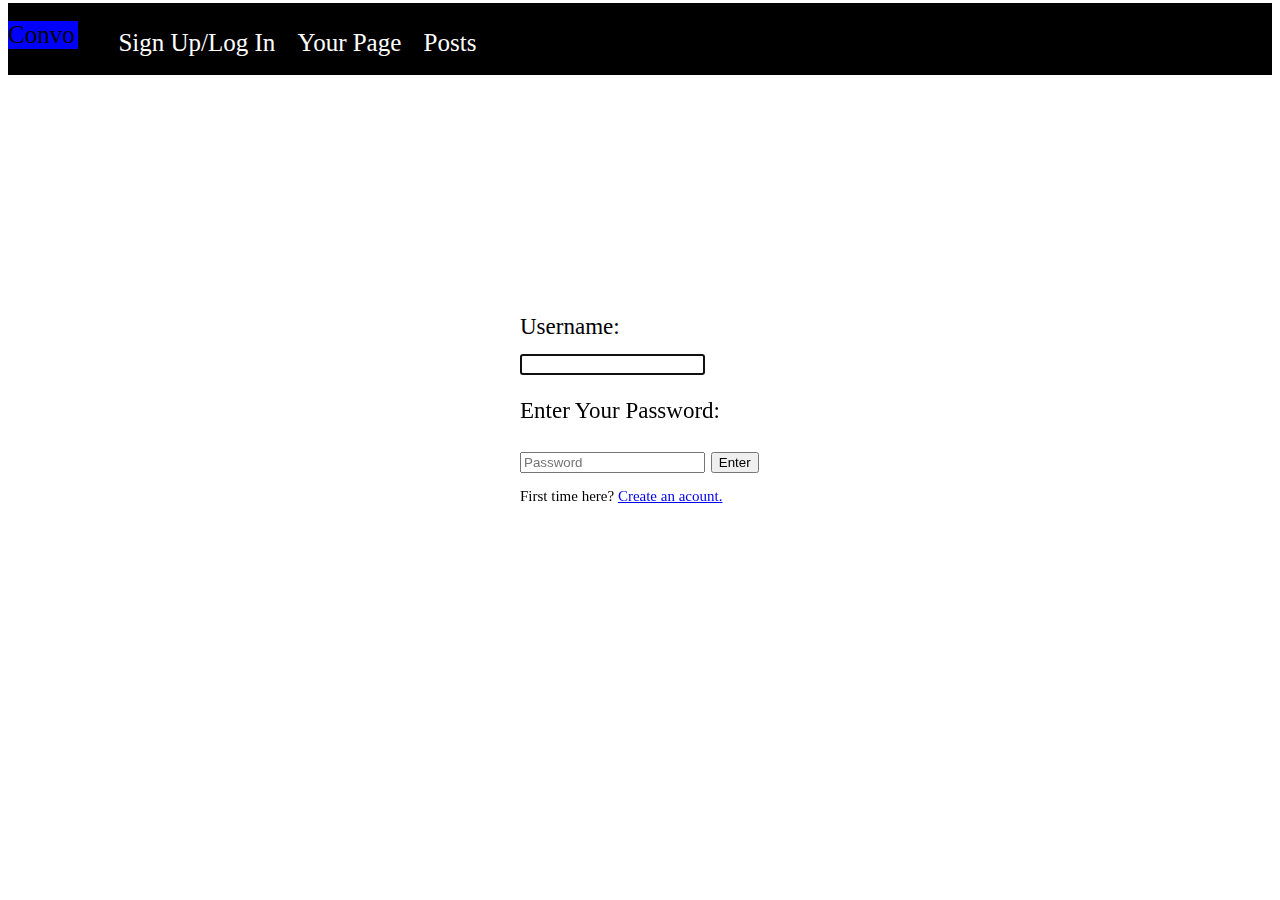
<file: index.html>
<!DOCTYPE html>
<html lang="en">
<head>
    <meta charset="UTF-8">
    <meta name="viewport" content="width=device-width, initial-scale=1.0">
    <title>twitter clone sign in</title> <!--Sorry, X-->
    <link rel="stylesheet" href="twitClon.css" />
    <script src="twitClone.js" defer></script>
    <link rel="shortcut icon" href="chatBubble.htm" type="image/x-icon">
</head>
<!--Sign in-->
<body>
 <div id="navbar">
  <p>Convo</p>
  <nav>
    <a class="nav" id="signInA" href="index.html">Sign Up/Log In</a>
    <a class="nav" id="yourPageA" href="index.html">Your Page</a>
    <a class="nav" id="allPosts" href="index.html">Posts</a>
  </nav>
 </div>   
 <div id="info">
    <form name="signForm">
     <p id="above">Username:</p>
     <input type="text" name="name" id="username" autofocus autocomplete="off">
     <p>Enter Your Password:</p>
     <input type="password" placeholder="Password" autocomplete="off" pattern="(?=.*\d)(?=.*[a-z])(?=.*[A-Z]).{8,}" id="password">
     <button class="push" onclick="check()">Enter</button>
     <p class="small">First time here? <a href="signUp.html">Create an acount.</a></p>
    </form>
 </div>
</body>
</html>
</file>
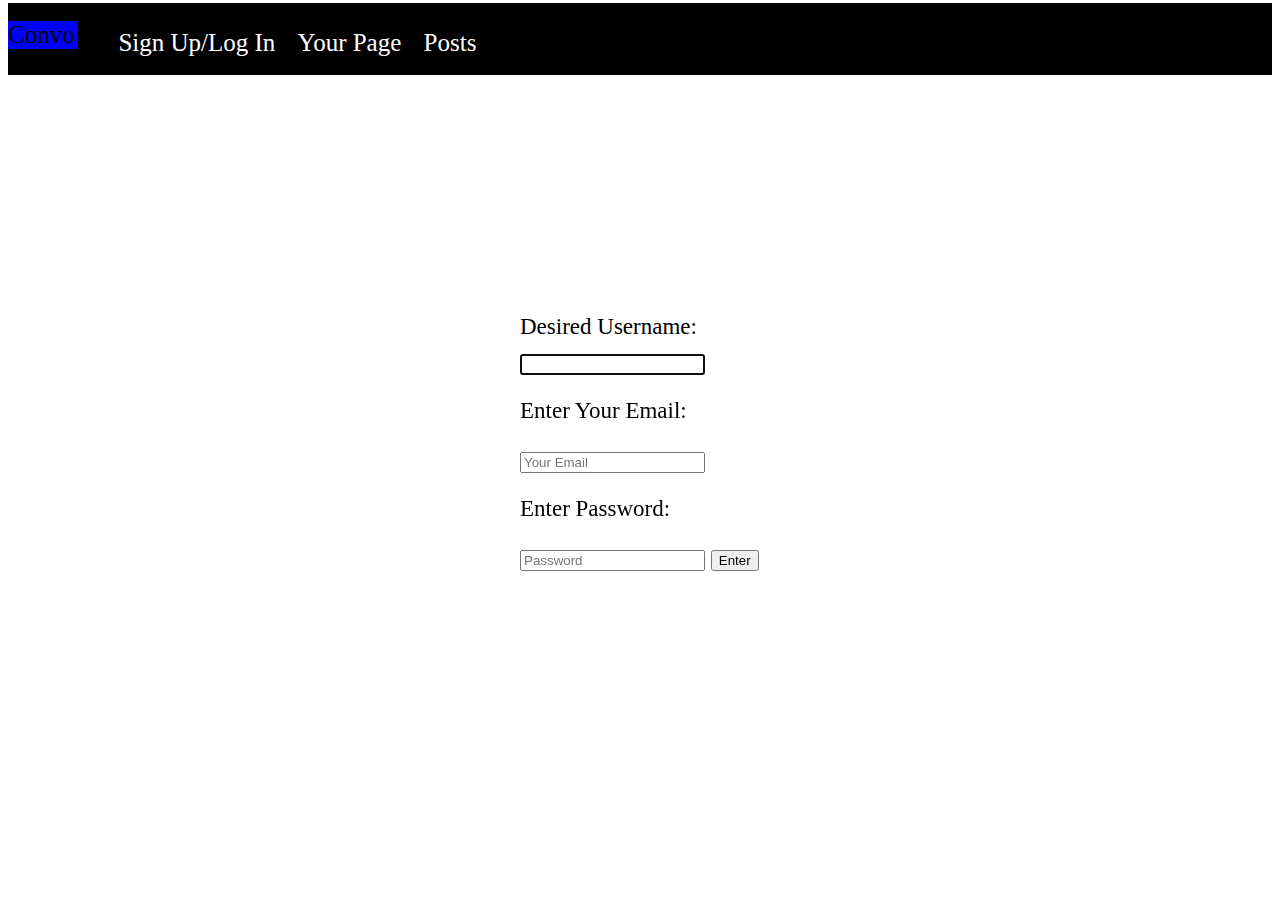
<file: signUp.html>
<!DOCTYPE html>
<html lang="en">
<head>
    <meta charset="UTF-8">
    <meta name="viewport" content="width=device-width, initial-scale=1.0">
    <title>twitter clone/sign Up</title>
    <link rel="stylesheet" href="twitClon.css" />
    <script src="twitClone.js" defer></script>
    <link rel="shortcut icon" href="chatBubble.htm" type="image/x-icon">
</head>
<body>
    <div id="navbar">
        <p>Convo</p>
        <nav>
          <a class="nav" id="signInA" href="index.html">Sign Up/Log In</a>
          <a class="nav" id="yourPageA" href="index.html">Your Page</a>
          <a class="nav" id="allPosts" href="index.html">Posts</a>
        </nav>
       </div>   
       <div id="info">
          <form name="signForm">
           <p id="above">Desired Username:</p>
           <input type="text" autocomplete="off" autofocus name="name" id="newUsername">
           <p>Enter Your Email:</p>
           <input type="email" placeholder="Your Email" autocomplete="off" id="newEmail">
           <p>Enter Password:</p>
           <input type="password" pattern="(?=.*\d)(?=.*[a-z])(?=.*[A-Z]).{8,}" autocomplete="off" id="newPassword" placeholder="Password">
           <button class="push" onclick="checkNew()">Enter</button>
          </form>
       </div>
</body>
</html>
</file>
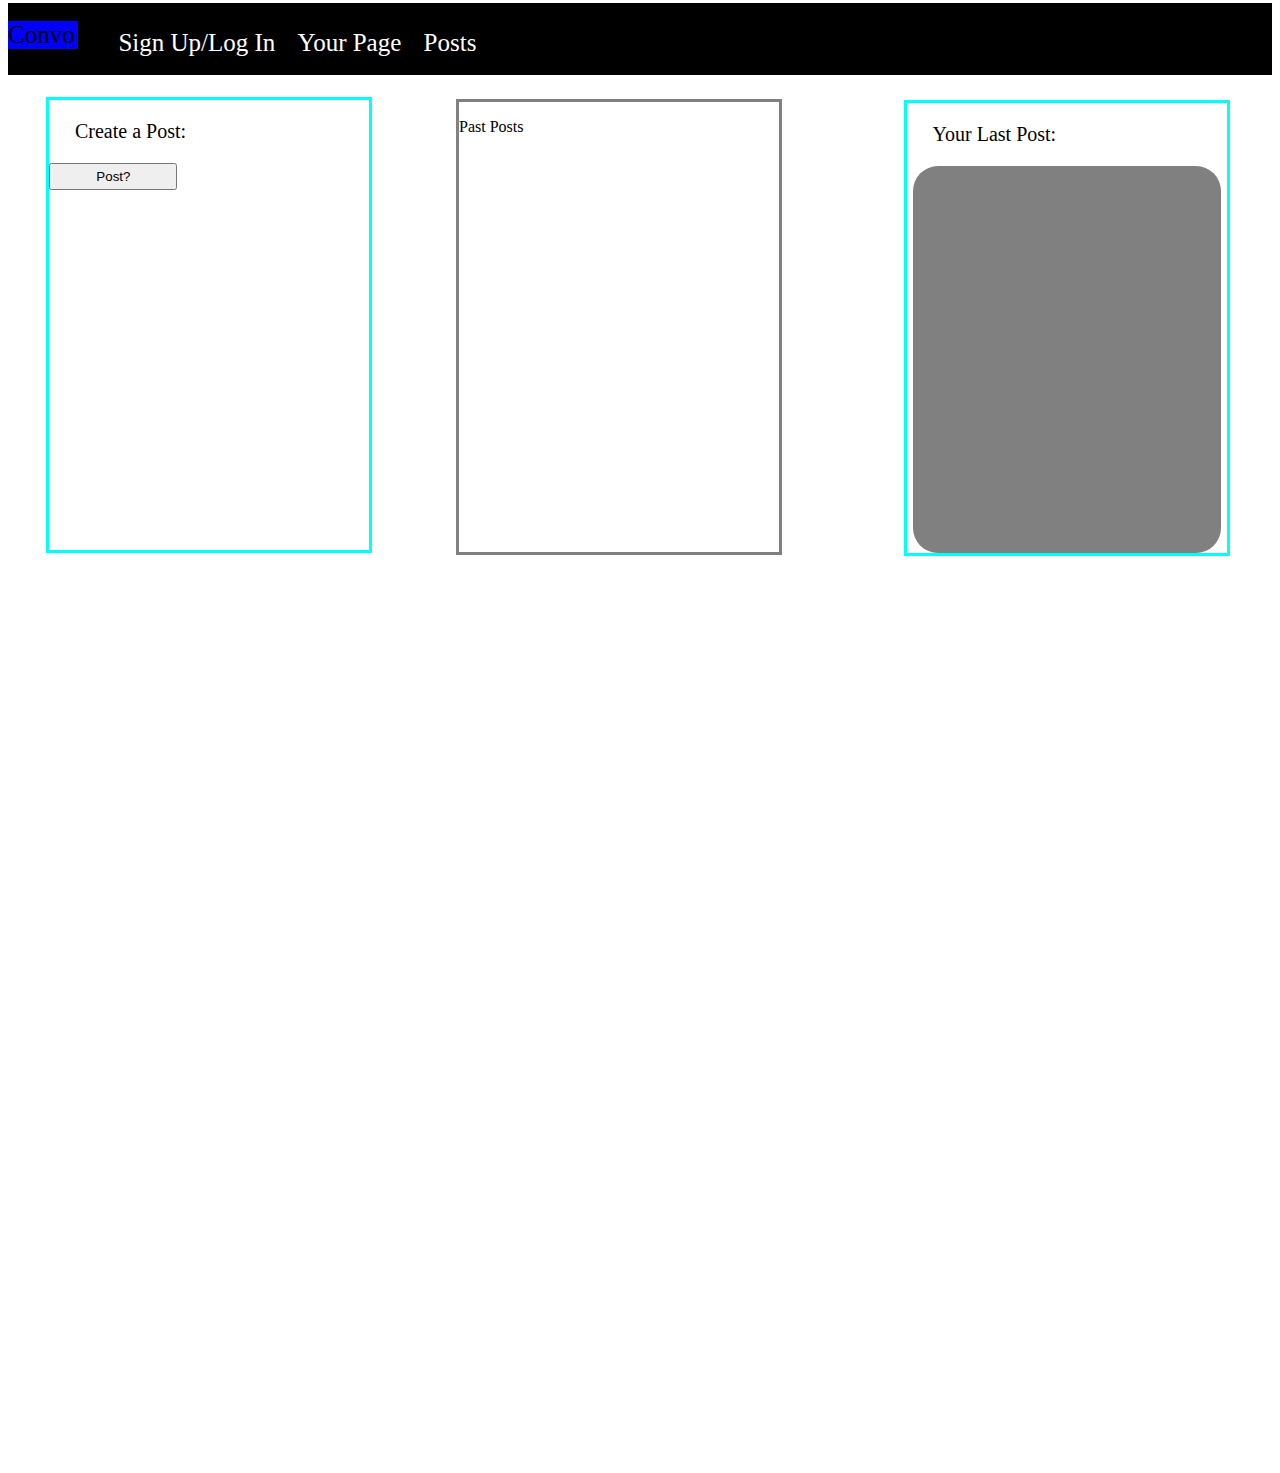
<file: yourPage.html>
<!DOCTYPE html>
<html lang="en">
<head>
    <meta charset="UTF-8">
    <meta name="viewport" content="width=device-width, initial-scale=1.0">
    <title>twitter clone/your Page</title>
    <link rel="stylesheet" href="twitClon.css" />
    <script src="twitCloneYourPage.js" defer></script>
    <link rel="shortcut icon" href="chatBubble.htm" type="image/x-icon">
</head>
<body>
  <form name="signForm"></form>
    <div id="navbar">
        <p>Convo</p>
        <nav>
          <a class="nav" id="signInA" href="index.html">Sign Up/Log In</a>
          <a class="nav" id="yourPageA" href="yourPage.html">Your Page</a>
          <a class="nav" id="allPosts" href="index.html">Posts</a>
        </nav>
        
    </div>
    <div id="aboutYou">
     <p>Create a Post:</p>
     <div id="divButton">
      <button id="descibeButton" onclick="classHide()" class="above">Post?</button>
     </div>
     <div id="input" class="hide">
      <textarea rows="5" cols="50" id="text" autocomplete="off" type="text" class="above"></textarea>
      <input type="submit" onclick="classHide()" value="Finished?" class="above" />
     </div>
          
    </div>
    <div id="allYourPosts">
     <p>Past Posts</p>
    </div>
    <div id="oldPost">
      <p id="oldPostWord">Your Last Post:</p>
      <div id="postBox">
        <div id="yourself">
          <table></table>
         </div>
      </div>
    </div>
</body>
</html>
</file>
<file: twitClon.css>
body {
    background-color: none;
}
#navbar {
    font-size: 25px;
    background-color: black;
    position: relative;
    bottom: 2.5vh;
    height: 8vh;
}
#navbar a {
  position: relative;
  bottom: .1vh;
}
#navbar p {
    position: relative;
    top: 2vh;
    background-color: blue;
    width: 70px;
}
nav {
    position: relative;
    left: 8vw;
    bottom: 2.9vh;
    width: 800px;
}
.small {
    font-size: 15px;
}
.nav {
    display: block;
    padding: 8px;
    background-color: black;
    text-decoration: none;
    color: white;
    display: inline;
}
.nav:hover {
    background-color: gray;
}
#info {
    position: relative;
    top: 20vh;
    left: 40vw;
    font-size: 23px;
    width: 500px;
    height: 500px;
}
#above {
    position: relative;
    top: 1.5vh;
}
#email {
    position: relative;
    /*top: 9vh*/
    /*right: 11.5vw;*/
}
#aboutYou {
    border: 3px;
    border-style: solid;
    border-color: aqua;
    position: relative;
    left: 3vw;
    width: 25vw;
    height: 50vh;
}
#aboutYou p {
    position: relative;
    left: 2vw;
    font-size: 20px;
}
#aboutYou button {
    font-size: 15;
    width: 10vw;
    height: 3vh;
    position: relative;
    /*left: 7vw;*/
}
#allYourPosts {
    border: 3px;
    border-style: solid;
    border-color: grey;
    position: relative;
    left: 35vw;
    top: -50.5vh;
    width: 25vw;
    height: 50vh;
}
#oldPost {
    border: 3px;
    border-style: solid;
    border-color: aqua;
    position: relative;
    left: 70vw;
    top: -101vh;
    width: 25vw;
    height: 50vh;
    font-size: 20px;
}
#oldPostWord {
    position: relative;
    left: 2vw;
}
#postBox {
    background-color: grey;
    width: 24vw;
    height: 43vh;
    border-radius: 25px;
    position: relative;
    left: .5vw;
}
#postBox p {
    position: relative;
    left: 1.5vw;
    top: 2vh;
}
#input {
 position: relative;
 top: -3.5vh;
}
.hide {
    position: relative;
    left: -200%;
    overflow: hidden;
    width: 25px;
}
#yourself {
    font-size: medium;
    position: relative;
    top: 2vh;
    left: 1vw;
    width: 20vw;
    height: 40vh;
    word-wrap: break-word;
    overflow: scroll;
}
.above {
    z-index: 1;
    position: relative;
}
</file>
